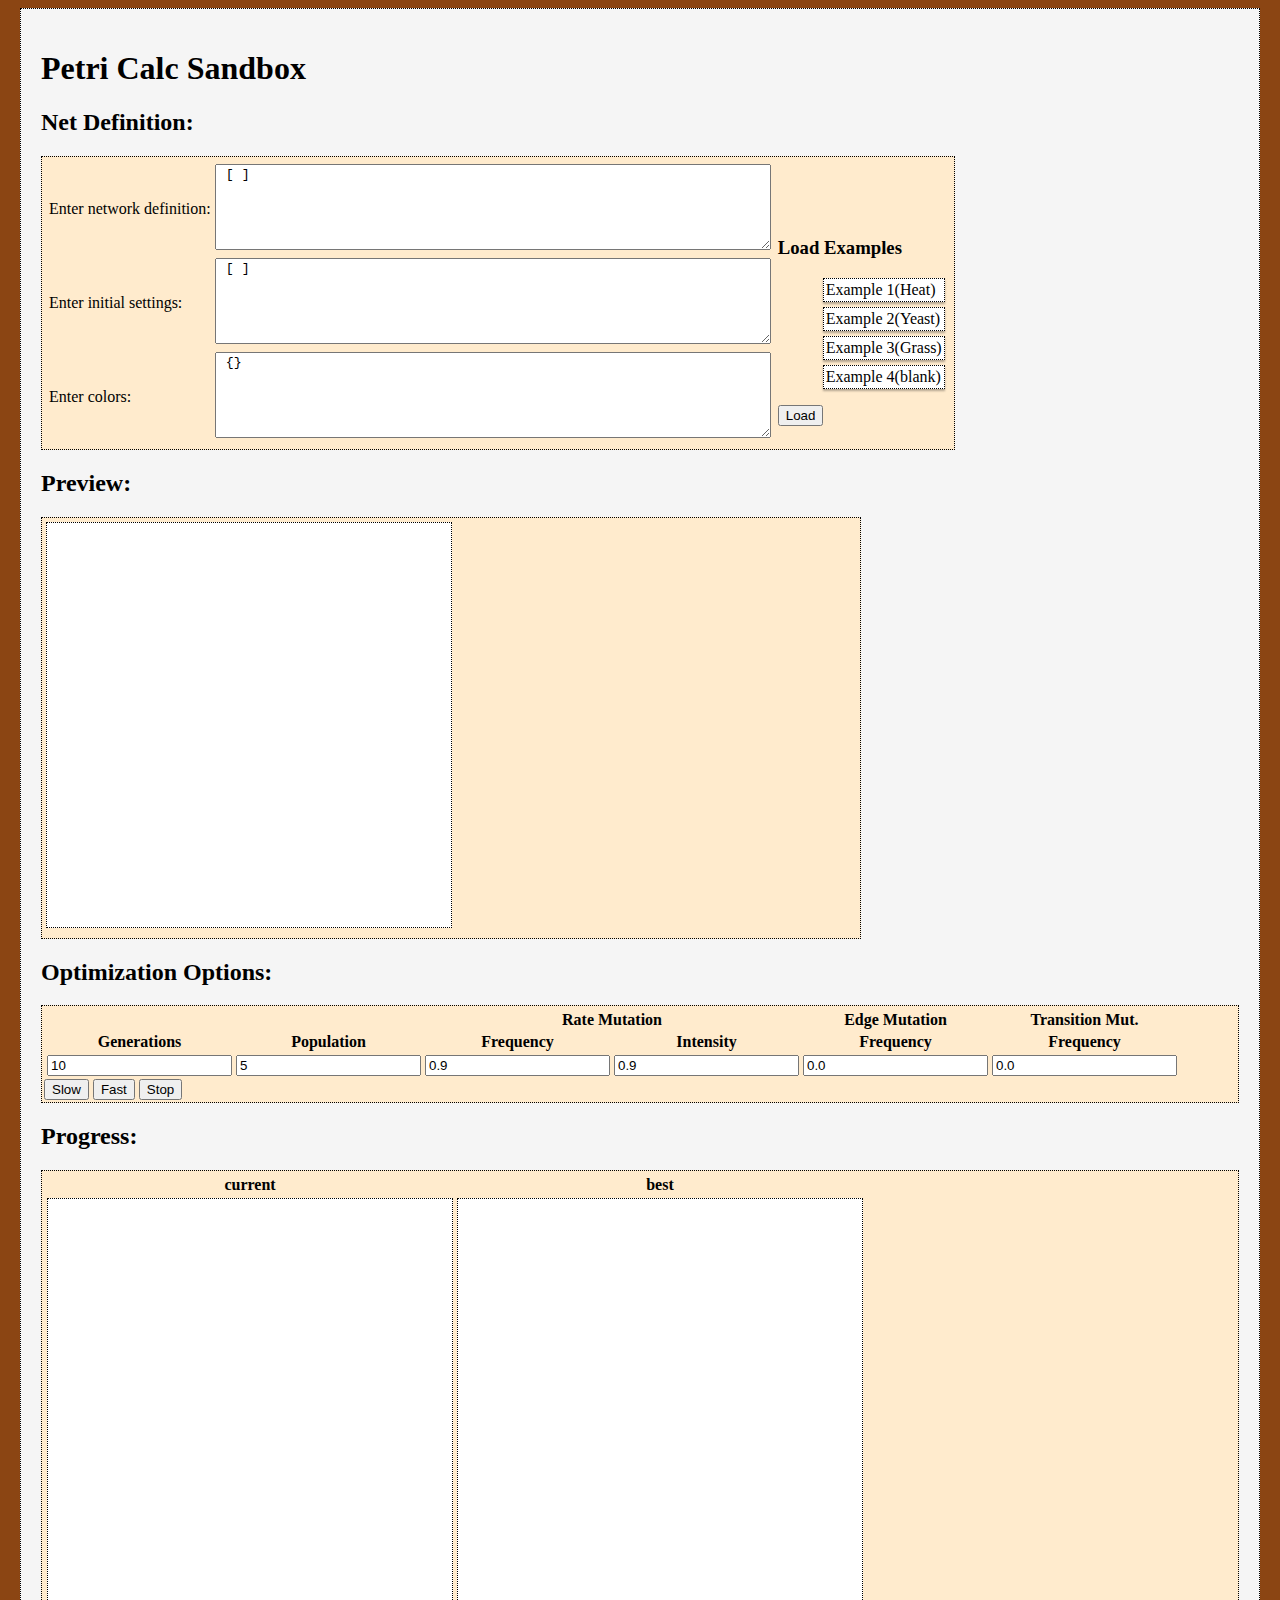
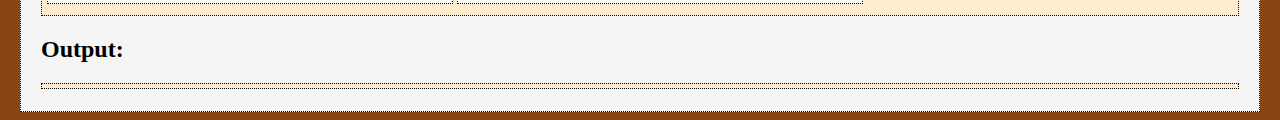
<file: index.htm>
<!DOCTYPE HTML>
<html>
	<head>
		<meta content="text/html;charset=utf-8" http-equiv="Content-Type">
		<meta content="utf-8" http-equiv="encoding">
		<title>Petri Calc Sandbox</title>
		<script type="text/javascript" src="petri_calc.js"></script>
		<script type="text/javascript" src="petri_canvas.js"></script>
		<script type="text/javascript" src="petri_graph.js"></script>
		<script type="text/javascript" src="examples.js"></script>
		<link href="style.css" rel="stylesheet" type="text/css" />
		<script type="text/javascript">
			var net_obj, color_obj, crit_obj, stopped;

			function loadExample(idx) {
				if (!petri_examples[idx]) {
					throw("Bad index ("+idx+") for examples.");
				}
				document.getElementById("network_input").value = JSON.stringify(petri_examples[idx].network, null, "\t");
				document.getElementById("initial_input").value = JSON.stringify(petri_examples[idx].initial, null, "\t");
				document.getElementById("colors_input").value = JSON.stringify(petri_examples[idx].colors, null, "\t");
			}

			function copyResultToInit() {
				document.getElementById("network_input").value = document.getElementById("evo_result_text").value;
				document.getElementById("output_div").innerHTML = "";
			}

			function load_network_def() {
				try { net_obj = JSON.parse(document.getElementById("network_input").value); }
				catch (e) { alert("failed to parse network defintion."); }
				try { crit_obj = JSON.parse(document.getElementById("initial_input").value); }
				catch (e) { alert("failed to parse initial values."); }
				try { color_obj = JSON.parse(document.getElementById("colors_input").value); }
				catch (e) { alert("failed to parse color values."); }
				var fact = new petriSVGfact();
				var ev = new petriEvolve(crit_obj, net_obj);
				document.getElementById("graph_div").innerHTML = fact.makeWithDisjoint(net_obj, crit_obj)
					+ "<span>MSE: " + ev.best_net.score+"</span>";
				document.getElementById("output_div").innerHTML = vectTableToHTML(ev.best_net.table[0] || []);
				var cw = new canvasWriter(document.getElementById("chart_canvas"));
				cw.loadTable(ev.best_net.table, color_obj, crit_obj);
			}

			function slowAsyncLoop(cw_c, cw_b, ev, frame, lambda, gens) {
				if (frame % lambda == 0) {
					var table = ev.bestInSet().table;
					ev.makeLambdaSet(lambda);
					cw_b.loadTable(table, color_obj, crit_obj);
				}

				var table_c = ev.table(frame % lambda);
				var current_score = ev.eval(frame % lambda);
				document.getElementById("output_div").innerHTML
					= "frame " + frame + ", current: " + current_score
					+ ", MSE: " + ev.best_net.score;
				cw_c.loadTable(table_c, color_obj, crit_obj);


				if (frame < lambda * gens && !stopped) {
					setTimeout(function () {
						slowAsyncLoop(cw_c, cw_b, ev, frame+1, lambda, gens);
						}, 1);
				} else {
				document.getElementById("slow_button").disabled=false;
				document.getElementById("fast_button").disabled=false;
					document.getElementById("output_div").innerHTML
						+= "<h3>Proposed Changes</h3>"
						+"<textarea id=\"evo_result_text\" disabled=true>" + JSON.stringify(ev.best_net.net, null, "\t") + "</textarea>"
						+ "<button onclick='copyResultToInit()'>Accept</button>"
						+ "<a href='data:text/plain," + encodeURI(JSON.stringify(ev.log)) + "'>log</a>";
				}
			}

			function fastAsyncLoop(cw_c, cw_b, ev, frame, lambda, gens) {
				ev.makeLambdaSet(lambda);
				var best = ev.bestInSet();
				cw_b.loadTable(best.table, color_obj, crit_obj);

				document.getElementById("output_div").innerHTML
					= "frame " + frame
					+ ", MSE: " + best.score;

				if (frame < gens && !stopped) {
					setTimeout(function () {
						fastAsyncLoop(cw_c, cw_b, ev, frame+1, lambda, gens);
						}, 1);
				} else {
					var fact = new petriSVGfact();
					document.getElementById("slow_button").disabled=false;
					document.getElementById("fast_button").disabled=false;
					document.getElementById("output_div").innerHTML
						+= "<h3>Proposed Changes</h3>"
						+"<textarea id=\"evo_result_text\" disabled=true>"
						+ JSON.stringify(best.net, null, "\t")
						+ "</textarea>"
						+ "<button onclick='copyResultToInit()'>Accept</button></br>"
						+ "<a href='data:text/plain," + encodeURI(JSON.stringify(ev.log)) + "'>log</a>"
						+ fact.makeWithDisjoint(best.net, crit_obj);
				}
			}
			function start_network_evolve(fast_animate) {
				load_network_def();
				document.getElementById("slow_button").disabled=true;
				document.getElementById("fast_button").disabled=true;
				var cw_current = new canvasWriter(document.getElementById("current_canvas"));
				var cw_best = new canvasWriter(document.getElementById("best_canvas"));
				var ev = new petriEvolve(crit_obj, net_obj);
				ev.freq = document.getElementById("input_freq").value;
				ev.intensity = document.getElementById("input_inten").value;
				ev.edge_inten = document.getElementById("input_edge_inten").value;
				ev.trans_inten = document.getElementById("input_trans_inten").value;
				cw_current.reset();
				cw_best.reset();
				stopped = false;
				if (fast_animate){
				fastAsyncLoop(cw_current, cw_best, ev, 0,
						document.getElementById("input_lambda").value,
						document.getElementById("input_gen").value);
				} else {
				slowAsyncLoop(cw_current, cw_best, ev, 0,
						document.getElementById("input_lambda").value,
						document.getElementById("input_gen").value);
				}
			}
		</script>
	</head>
	<body>
		<h1>Petri Calc Sandbox</h1>
		<h2>Net Definition:</h2>
		<div id="main_content_div" class="outer_div">
			<div class="inner_div">
			<table>
				<tr>
					<td>Enter network definition:</td>
					<td>
						<textarea id="network_input"> [ ] </textarea>
					</td>
				</tr>
				<tr>
					<td>Enter initial settings:</td>
					<td>
						<textarea id="initial_input"> [ ] </textarea>
					</td>
				</tr>
				<tr>
					<td>Enter colors:</td>
					<td>
						<textarea id="colors_input"> {} </textarea>
					</td>
				</tr>
			</table>
			</div>
			<div class="inner_div">
			<h3>Load Examples</h3>
			<ul class="clicky_menu_list">
				<li onclick="loadExample(0)">Example 1(Heat)</li>
				<li onclick="loadExample(1)">Example 2(Yeast)</li>
				<li onclick="loadExample(2)">Example 3(Grass)</li>
				<li onclick="loadExample(3)">Example 4(blank)</li>
			</ul>
			<button onclick="load_network_def();">Load</button>
			</div>
		</div>
		<h2>Preview:</h2>
		<div class="outer_div">
			<div class="inner_div">
				<canvas width=400 height=400 id="chart_canvas"></canvas>
			</div>
			<div class="inner_div" id="graph_div"></div>
		</div>
		<h2>Optimization Options:</h2>
		<div id="">
			<table>
				<tr>
					<th></th>
					<th></th>
					<th colspan=2>Rate Mutation</th>
					<th>Edge Mutation</th>
					<th>Transition Mut.</th>
				</tr>
				<tr>
					<th>Generations</th>
					<th>Population</th>
					<th>Frequency</th>
					<th>Intensity</th>
					<th>Frequency</th>
					<th>Frequency</th>
				</tr>
				<tr>
					<td><input type="number" min="1" id="input_gen" value="10" /></td>
					<td><input type="number" min="1" id="input_lambda" value="5" /></td>
					<td><input type="number" id="input_freq" value="0.9" /></td>
					<td><input type="number" id="input_inten" value="0.9" /></td>
					<td><input type="number" id="input_edge_inten" value="0.0" /></td>
					<td><input type="number" id="input_trans_inten" value="0.0" /></td>
				</tr>
			</table>
			<button id="slow_button" onclick="start_network_evolve(false);">Slow</button>
			<button id="fast_button" onclick="start_network_evolve(true);">Fast</button>
			<button id="stop_button" onclick="stopped=true;">Stop</button>
		</div>
		<h2>Progress:</h2>
		<div id="evolve_div">
			<table>
				<tr><th>current</th><th>best</th></tr>
				<tr>
					<td><canvas width=400 height=400 id="current_canvas"></canvas></td>
					<td><canvas width=400 height=400 id="best_canvas"></canvas></td>
				</tr>
			</table>
		</div>
		<h2>Output:</h2>
		<div id="output_div"></div>
	</body>

</html>
</file>
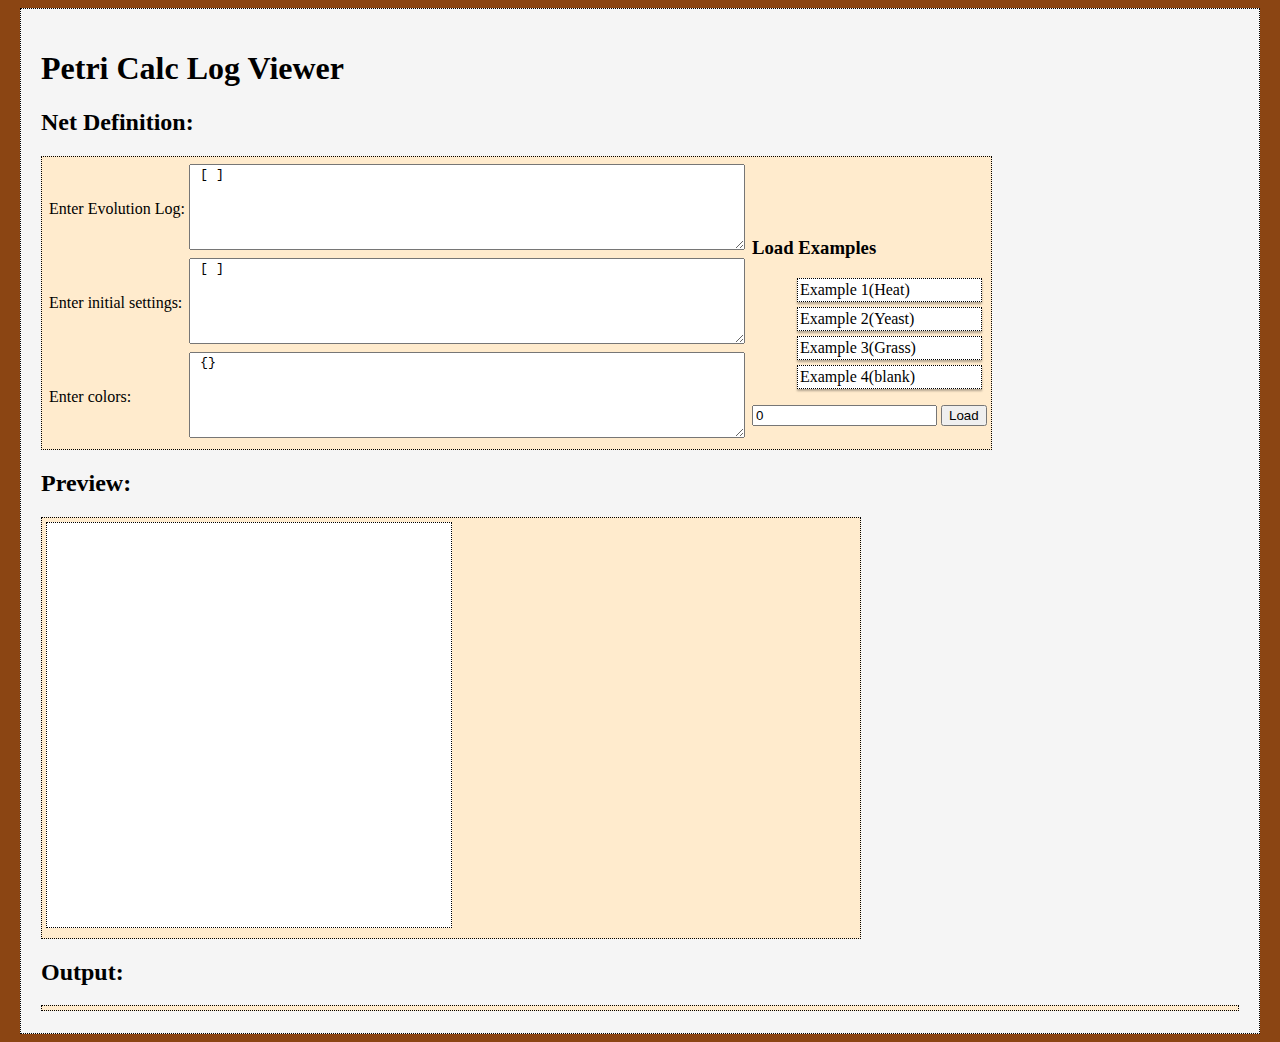
<file: log_view.htm>
<!DOCTYPE HTML>
<html>
	<head>
		<meta content="text/html;charset=utf-8" http-equiv="Content-Type">
		<meta content="utf-8" http-equiv="encoding">
		<title>Petri Calc Log Viewer</title>
		<script type="text/javascript" src="petri_calc.js"></script>
		<script type="text/javascript" src="petri_canvas.js"></script>
		<script type="text/javascript" src="petri_graph.js"></script>
		<script type="text/javascript" src="examples.js"></script>
		<link href="style.css" rel="stylesheet" type="text/css" />
		<script type="text/javascript">
			var net_obj, color_obj, crit_obj, stopped;

			function loadExample(idx) {
				if (!petri_examples[idx]) {
					throw("Bad index ("+idx+") for examples.");
				}
				document.getElementById("network_input").value = JSON.stringify(petri_examples[idx].network, null, "\t");
				document.getElementById("initial_input").value = JSON.stringify(petri_examples[idx].initial, null, "\t");
				document.getElementById("colors_input").value = JSON.stringify(petri_examples[idx].colors, null, "\t");
			}

			function load_network_def() {
				try {
					net_obj = JSON.parse(document.getElementById("network_input").value);
					net_obj = net_obj.map(function(x) { return JSON.parse(x); });
				 }
				catch (e) { alert("failed to parse network defintion."); }
				try { crit_obj = JSON.parse(document.getElementById("initial_input").value); }
				catch (e) { alert("failed to parse initial values."); }
				try { color_obj = JSON.parse(document.getElementById("colors_input").value); }
				catch (e) { alert("failed to parse color values."); }
				var logidx = document.getElementById("idx_input").value;
				var fact = new petriSVGfact();
				var ev = new petriEvolve(crit_obj, net_obj[logidx].net);
				document.getElementById("output_div").innerHTML = vectTableToHTML(ev.best_net.table[0] || []);
				document.getElementById("output_div").innerHTML = JSON.stringify(ev.best_net.net);
				var cw = new canvasWriter(document.getElementById("chart_canvas"));
				cw.loadTable(ev.best_net.table, color_obj, crit_obj);
			}

		</script>
	</head>
	<body>
		<h1>Petri Calc Log Viewer</h1>
		<h2>Net Definition:</h2>
		<div id="main_content_div" class="outer_div">
			<div class="inner_div">
			<table>
				<tr>
					<td>Enter Evolution Log:</td>
					<td>
						<textarea id="network_input"> [ ] </textarea>
					</td>
				</tr>
				<tr>
					<td>Enter initial settings:</td>
					<td>
						<textarea id="initial_input"> [ ] </textarea>
					</td>
				</tr>
				<tr>
					<td>Enter colors:</td>
					<td>
						<textarea id="colors_input"> {} </textarea>
					</td>
				</tr>
			</table>
			</div>
			<div class="inner_div">
			<h3>Load Examples</h3>
			<ul class="clicky_menu_list">
				<li onclick="loadExample(0)">Example 1(Heat)</li>
				<li onclick="loadExample(1)">Example 2(Yeast)</li>
				<li onclick="loadExample(2)">Example 3(Grass)</li>
				<li onclick="loadExample(3)">Example 4(blank)</li>
			</ul>
			<input id="idx_input" type="number" value="0" />
			<button onclick="load_network_def();">Load</button>
			</div>
		</div>
		<h2>Preview:</h2>
		<div class="outer_div">
			<div class="inner_div">
				<canvas width=400 height=400 id="chart_canvas"></canvas>
			</div>
			<div class="inner_div" id="graph_div"></div>
		</div>
		<h2>Output:</h2>
		<div id="output_div"></div>
	</body>

</html>
</file>
<file: style.css>
html {
	background-color: saddlebrown;
}

body {
	background-color: whitesmoke;
	margin-left:20px;
	margin-right:20px;
	border: 1px dotted black;
	padding: 20px;
}

div {
	position: relative;
	background-color: blanchedalmond;
	border: 1px dotted black;
	padding: 2px;
	margin-bottom: 2px;
}


#main_content_div{
	display:table;
}

.outer_div {
	display:table;
}

.inner_div {
	display:table-cell;
	border:none;
}

#graph_div {
	margin-left:5px;
	width: 400px;
	height: 150px;
}

canvas {
	background-color: white;
	border: 1px dotted black;
	padding: 2px;
	margin-bottom: 2px;
}

textarea {
	width: 550px;
	height: 80px;
}

ul.clicky_menu_list li {
	background-color:white;
	list-style-type: none;
	margin: 5px;
	padding: 2px;
	border: 1px dotted black;
	box-shadow: 0 2px 2px rgba(0,0,0,.3);
}

ul.clicky_menu_list li:hover {
	background-color:gray;
}

ul.clicky_menu_list li:active {
	background-color:black;
}
</file>
